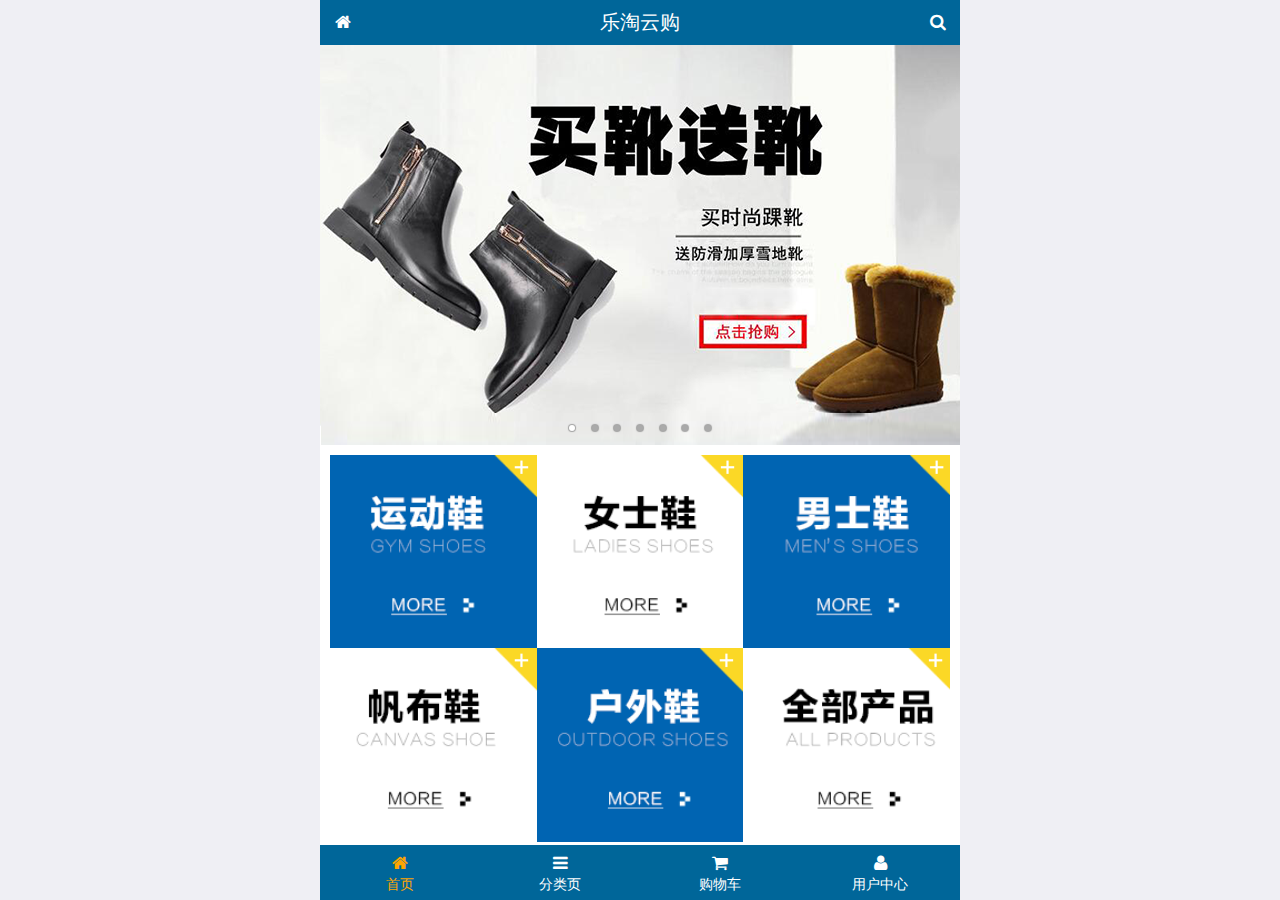
<file: public/front/index.html>
<!doctype html>
<html lang="en">
<head>
  <meta charset="UTF-8">
  <meta name="viewport" content="width=device-width, user-scalable=no,
   initial-scale=1.0, maximum-scale=1.0, minimum-scale=1.0">
  <title>乐淘商城</title>
  <link rel="stylesheet" href="./lib/mui/css/mui.css">
  <link rel="stylesheet" href="./lib/fa/css/font-awesome.min.css">
  <link rel="stylesheet" href="./css/common.css">
  <link rel="stylesheet" href="./css/index.css">
</head>
<body>
<div class="lt_container">
  <!--头部-->
  <div class="lt_header">
    <a href="index.html" class="home"><i class="fa fa-home"></i></a>
    <h3>乐淘云购</h3>
    <a href="search.html" class="search"><i class="fa fa-search"></i></a>
  </div>

  <!--主体部分-->
  <div class="lt_main">
    <div class="mui-scroll-wrapper">
      <div class="mui-scroll">
        <!--这里放置真实显示的DOM内容-->
        <!--轮播组件-->
        <div class="mui-slider">
          <div class="mui-slider-group mui-slider-loop">
            <div class="mui-slider-item mui-slider-item-duplicate"><a href="#"><img src="./images/banner6.png" /></a></div>
            <div class="mui-slider-item"><a href="#"><img src="./images/banner1.png" /></a></div>
            <div class="mui-slider-item"><a href="#"><img src="./images/banner2.png" /></a></div>
            <div class="mui-slider-item"><a href="#"><img src="./images/banner3.png" /></a></div>
            <div class="mui-slider-item"><a href="#"><img src="./images/banner4.png" /></a></div>
            <div class="mui-slider-item"><a href="#"><img src="./images/banner5.png" /></a></div>
            <div class="mui-slider-item"><a href="#"><img src="./images/banner6.png" /></a></div>
            <div class="mui-slider-item mui-slider-item-duplicate"><a href="#"><img src="./images/banner1.png" /></a></div>
          </div>

          <!--分页器-->
          <div class="mui-slider-indicator">
            <div class="mui-indicator mui-active"></div>
            <div class="mui-indicator"></div>
            <div class="mui-indicator"></div>
            <div class="mui-indicator"></div>
            <div class="mui-indicator"></div>
            <div class="mui-indicator"></div>
            <div class="mui-indicator"></div>
          </div>
        </div>

        <!--导航-->
        <div class="lt_nav">
          <ul class="mui-clearfix">
            <li><a href="javascript:;"><img src="./images/nav1.png" alt=""></a></li>
            <li><a href="javascript:;"><img src="./images/nav2.png" alt=""></a></li>
            <li><a href="javascript:;"><img src="./images/nav3.png" alt=""></a></li>
            <li><a href="javascript:;"><img src="./images/nav4.png" alt=""></a></li>
            <li><a href="javascript:;"><img src="./images/nav5.png" alt=""></a></li>
            <li><a href="javascript:;"><img src="./images/nav6.png" alt=""></a></li>
          </ul>
        </div>

        <!--产品模块-->
        <div class="lt_product">
          <ul>
            <li>
              <a href="javascript:;">
                <img src="./images/product.jpg" alt="">
                <p class="mui-ellipsis-2">adidas阿迪达斯 男式 场下休闲篮球鞋S83700场下休闲篮球鞋S83700 adidas阿迪达斯
                  男式 场下休闲篮球鞋S83700场下休闲篮球鞋S83700 </p>
                <p>
                  <span class="price">￥666</span>
                  <span class="oldPrice">￥999</span>
                </p>
                <button class="mui-btn mui-btn-primary">立即购买</button>
              </a>
            </li>
            <li>
              <a href="javascript:;">
                <img src="./images/product.jpg" alt="">
                <p class="mui-ellipsis-2">adidas阿迪达斯 男式 场下休闲篮球鞋S83700场下休闲篮球鞋S83700 adidas阿迪达斯
                  男式 场下休闲篮球鞋S83700场下休闲篮球鞋S83700 </p>
                <p>
                  <span class="price">￥666</span>
                  <span class="oldPrice">￥999</span>
                </p>
                <button class="mui-btn mui-btn-primary">立即购买</button>
              </a>
            </li>
            <li>
              <a href="javascript:;">
                <img src="./images/product.jpg" alt="">
                <p class="mui-ellipsis-2">adidas阿迪达斯 男式 场下休闲篮球鞋S83700场下休闲篮球鞋S83700 adidas阿迪达斯
                  男式 场下休闲篮球鞋S83700场下休闲篮球鞋S83700 </p>
                <p>
                  <span class="price">￥666</span>
                  <span class="oldPrice">￥999</span>
                </p>
                <button class="mui-btn mui-btn-primary">立即购买</button>
              </a>
            </li>
            <li>
              <a href="javascript:;">
                <img src="./images/product.jpg" alt="">
                <p class="mui-ellipsis-2">adidas阿迪达斯 男式 场下休闲篮球鞋S83700场下休闲篮球鞋S83700 adidas阿迪达斯
                  男式 场下休闲篮球鞋S83700场下休闲篮球鞋S83700 </p>
                <p>
                  <span class="price">￥666</span>
                  <span class="oldPrice">￥999</span>
                </p>
                <button class="mui-btn mui-btn-primary">立即购买</button>
              </a>
            </li>
            <li>
              <a href="javascript:;">
                <img src="./images/product.jpg" alt="">
                <p class="mui-ellipsis-2">adidas阿迪达斯 男式 场下休闲篮球鞋S83700场下休闲篮球鞋S83700 adidas阿迪达斯
                  男式 场下休闲篮球鞋S83700场下休闲篮球鞋S83700 </p>
                <p>
                  <span class="price">￥666</span>
                  <span class="oldPrice">￥999</span>
                </p>
                <button class="mui-btn mui-btn-primary">立即购买</button>
              </a>
            </li>
            <li>
              <a href="javascript:;">
                <img src="./images/product.jpg" alt="">
                <p class="mui-ellipsis-2">adidas阿迪达斯 男式 场下休闲篮球鞋S83700场下休闲篮球鞋S83700 adidas阿迪达斯
                  男式 场下休闲篮球鞋S83700场下休闲篮球鞋S83700 </p>
                <p>
                  <span class="price">￥666</span>
                  <span class="oldPrice">￥999</span>
                </p>
                <button class="mui-btn mui-btn-primary">立即购买</button>
              </a>
            </li>
            <li>
              <a href="javascript:;">
                <img src="./images/product.jpg" alt="">
                <p class="mui-ellipsis-2">adidas阿迪达斯 男式 场下休闲篮球鞋S83700场下休闲篮球鞋S83700 adidas阿迪达斯
                  男式 场下休闲篮球鞋S83700场下休闲篮球鞋S83700 </p>
                <p>
                  <span class="price">￥666</span>
                  <span class="oldPrice">￥999</span>
                </p>
                <button class="mui-btn mui-btn-primary">立即购买</button>
              </a>
            </li>
            <li>
              <a href="javascript:;">
                <img src="./images/product.jpg" alt="">
                <p class="mui-ellipsis-2">adidas阿迪达斯 男式 场下休闲篮球鞋S83700场下休闲篮球鞋S83700 adidas阿迪达斯
                  男式 场下休闲篮球鞋S83700场下休闲篮球鞋S83700 </p>
                <p>
                  <span class="price">￥666</span>
                  <span class="oldPrice">￥999</span>
                </p>
                <button class="mui-btn mui-btn-primary">立即购买</button>
              </a>
            </li>

          </ul>
        </div>
      </div>
    </div>
  </div>

  <!--底部-->
  <div class="lt_footer">
    <ul class="mui-clearfix">
      <li>
        <a href="index.html" class="current">
          <i class="fa fa-home"></i>
          <p>首页</p>
        </a>
      </li>
      <li>
        <a href="category.html">
          <i class="fa fa-bars"></i>
          <p>分类页</p>
        </a>
      </li>
      <li>
        <a href="cart.html">
          <i class="fa fa-shopping-cart"></i>
          <p>购物车</p>
        </a>
      </li>
      <li>
        <a href="user.html">
          <i class="fa fa-user"></i>
          <p>用户中心</p>
        </a>
      </li>
    </ul>
  </div>
</div>

<script src="./lib/mui/js/mui.js"></script>
<script src="./lib/zepto/zepto.min.js"></script>
<script src="./lib/artTemplate/template-web.js"></script>
<script src="./js/common.js"></script>
<script src="./js/index.js"></script>
</body>
</html>
</file>
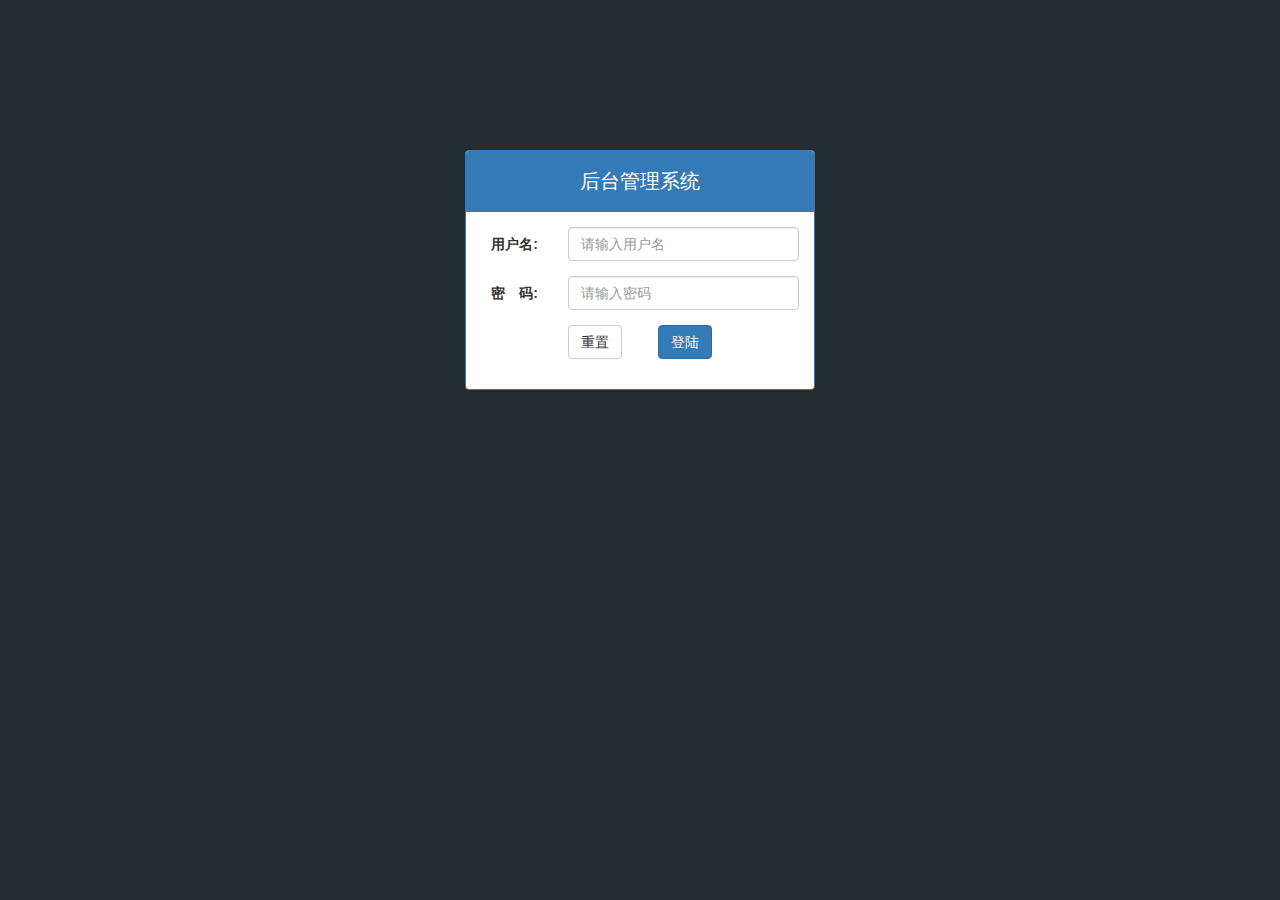
<file: public/back/login.html>
<!doctype html>
<html lang="en">
<head>
  <meta charset="UTF-8">
  <title>乐淘</title>
  <link rel="stylesheet" href="./lib/bootstrap/css/bootstrap.min.css">
  <link rel="stylesheet" href="./css/common.css">
  <link rel="stylesheet" href="./lib/bootstrap-validator/css/bootstrapValidator.min.css">
  <link rel="stylesheet" href="./lib/nprogress/nprogress.css">
</head>
<body class="body-bg">
  <div class="container">
    <div class="col-lg-4 col-lg-offset-4 mgt_150">
      <div class="panel panel-primary">
        <div class="panel-heading">
          <h3 class="panel-title">后台管理系统</h3>
        </div>
        <div class="panel-body">
          <form class="form-horizontal login">
            <div class="form-group">
              <label for="inputEmail3" class="col-sm-3 control-label">用户名:</label>
              <div class="col-sm-9">
                <input type="text" name="username" class="form-control" id="inputEmail3" placeholder="请输入用户名">
              </div>
            </div>
            <div class="form-group">
              <label for="inputPassword3" class="col-sm-3 control-label">密　码:</label>
              <div class="col-sm-9">
                <input type="password" name="password" class="form-control" id="inputPassword3" placeholder="请输入密码">
              </div>
            </div>
            <div class="form-group">
              <div class="col-sm-offset-3 col-sm-6">
                <button type="reset" class="btn btn-default btn-reset">重置</button>
                <button type="submit" class="btn btn-primary pull-right btn-login">登陆</button>
              </div>
            </div>
          </form>
        </div>
      </div>
    </div>
  </div>
  <script src="./lib/jquery/jquery.min.js"></script>
  <script src="./lib/bootstrap/js/bootstrap.min.js"></script>
  <script src="./lib/bootstrap-validator/js/bootstrapValidator.min.js"></script>
  <script src="./lib/nprogress/nprogress.js"></script>
  <script src="js/login.js"></script>
  <script src="./js/common.js"></script>
</body>
</html>
</file>
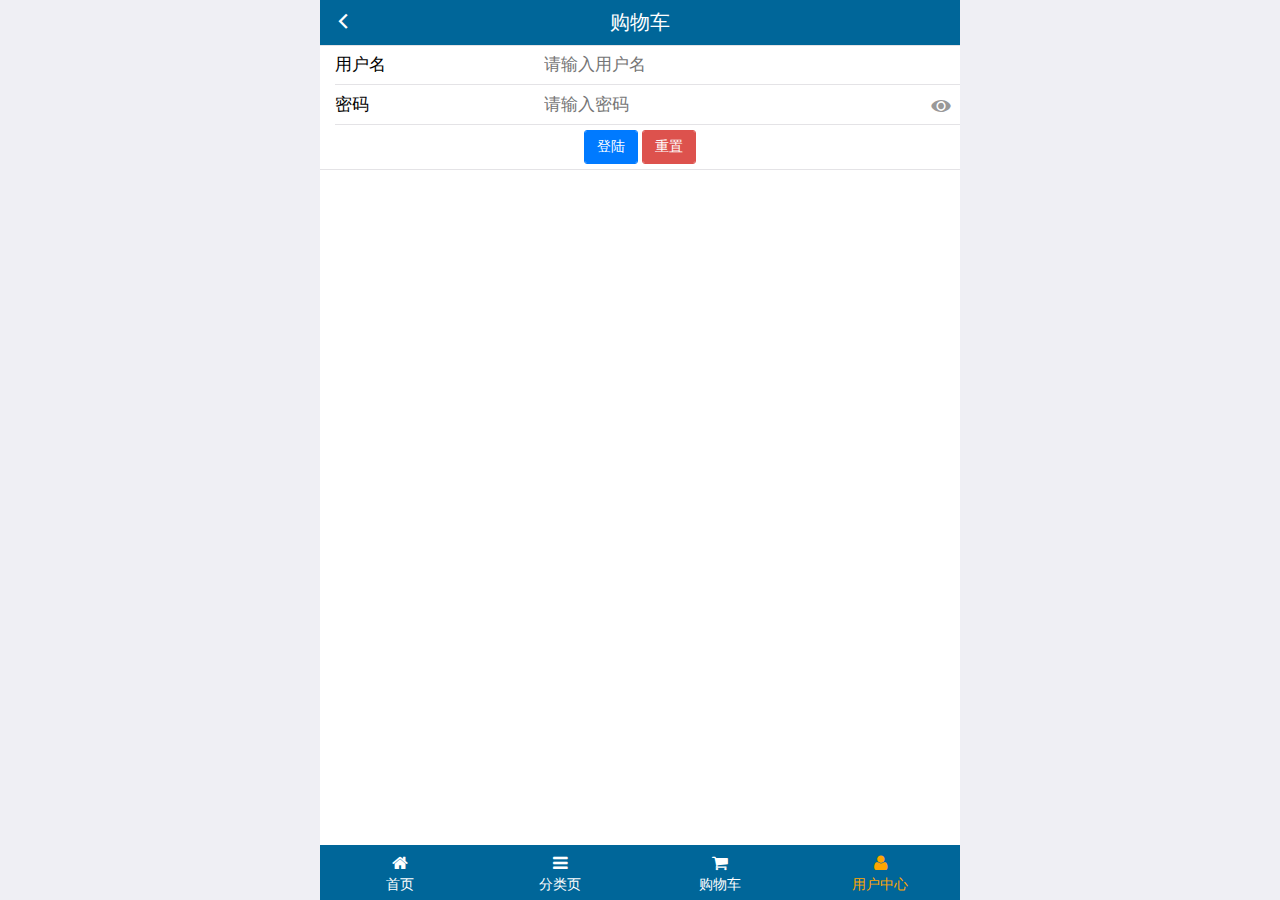
<file: public/front/login.html>
<!doctype html>
<html lang="en">
<head>
  <meta charset="UTF-8">
  <meta name="viewport" content="width=device-width, user-scalable=no,
   initial-scale=1.0, maximum-scale=1.0, minimum-scale=1.0">
  <title>登陆</title>
  <link rel="stylesheet" href="./lib/mui/css/mui.css">
  <link rel="stylesheet" href="./lib/fa/css/font-awesome.min.css">
  <link rel="stylesheet" href="./css/common.css">
</head>
<body>
<div class="lt_container">
  <!--头部-->
  <div class="lt_header">
    <a href="javascript: history.back();" class="home"><i class="mui-icon mui-icon-back"></i></a>
    <h3>购物车</h3>
  </div>

  <!--主体部分-->
  <div class="lt_main">
    <div class="main_left">
      <div class="mui-scroll-wrapper">
        <div class="mui-scroll">
          <!--这里放置真实显示的DOM内容-->
          <ul>
            <!--模板渲染-->
          </ul>
        </div>
      </div>
    </div>

    <div class="main_right">
      <div class="mui-scroll-wrapper">
        <div class="mui-scroll">
          <!--这里放置真实显示的DOM内容-->
          <form class="mui-input-group">
            <div class="mui-input-row">
              <label>用户名</label>
              <input type="text" class="mui-input-clear username" placeholder="请输入用户名" name="username">
            </div>
            <div class="mui-input-row">
              <label>密码</label>
              <input type="password" class="mui-input-password password" placeholder="请输入密码" name="password">
            </div>
            <div class="mui-button-row">
              <button type="button" class="mui-btn mui-btn-primary btn_login" >登陆</button>
              <button type="reset" class="mui-btn mui-btn-danger" >重置</button>
            </div>
          </form>
        </div>
      </div>
    </div>
  </div>

  <!--底部-->
  <div class="lt_footer">
    <ul class="mui-clearfix">
      <li>
        <a href="index.html">
          <i class="fa fa-home"></i>
          <p>首页</p>
        </a>
      </li>
      <li>
        <a href="category.html">
          <i class="fa fa-bars"></i>
          <p>分类页</p>
        </a>
      </li>
      <li>
        <a href="cart.html">
          <i class="fa fa-shopping-cart"></i>
          <p>购物车</p>
        </a>
      </li>
      <li>
        <a href="user.html" class="current">
          <i class="fa fa-user"></i>
          <p>用户中心</p>
        </a>
      </li>
    </ul>
  </div>
</div>


<!--模板-->

<script src="./lib/mui/js/mui.js"></script>
<script src="./lib/zepto/zepto.min.js"></script>
<script src="./lib/artTemplate/template-web.js"></script>
<script src="./js/common.js"></script>
<script src="./js/login.js"></script>
</body>
</html>
</file>
<file: public/front/css/common.css>
html,
body {
    height: 100%;
    width: 100%;
}
* {
    margin: 0;
    padding: 0;
    list-style: none;
}
.lt_container {
    max-width: 640px;
    min-width: 320px;
    background-color: #fff;
    height: 100%;
    margin: 0 auto;
    padding: 45px 0 55px 0;
    position: relative;
    overflow: hidden;
}

.lt_header {
    height: 45px;
    width: 100%;
    background-color: #006699;
    position: absolute;
    left: 0;
    top: 0;
    padding: 0 45px;
}

.lt_header a {
    width: 45px;
    height: 45px;
    position: absolute;
    left: 0;
    top: 0;
    line-height: 45px;
    text-align: center;
    color: #fff;
}
.lt_header .search {
    left: auto;
    right: 0;
}
.lt_header h3 {
    color: #fff;
    font-size: 20px;
    font-weight: 400;
    line-height: 45px;
    text-align: center;
    margin: 0;
}

.lt_footer {
    width: 100%;
    height: 55px;
    position: absolute;
    left: 0;
    bottom: 0;
    background-color: #006699;
}
.lt_footer li {
    width: 25%;
    color: #fff;
    float: left;
}
.lt_footer a {
    color: #fff;
    display: block;
    height: 100%;
    text-align: center;
    padding-top: 8px;
}

.lt_footer a p {
    color: #fff;
}
.lt_footer a.current {
    color: orange;
}
.lt_footer a.current p {
    color: orange;
}
.lt_main {
    width: 100%;
    height: 100%;
    overflow: hidden;
    position: relative;
}

/*公共search部分*/
.lt_search {
    padding: 10px 10px 0 10px;
    position: relative;
}
.lt_search .search_input {
    border-color: #007aff;
    height: 34px;
    font-size: 14px;
}
.lt_search .search_btn {
    position: absolute;
    right: 10px;
    top: 10px;
    border-radius: 0 5px 5px 0;
}


.lt_size span {
    height: 25px;
    width: 25px;
    display: inline-block;
    line-height: 25px;
    text-align: center;
    color: #666;
    margin: 3px 0;
    font-size: 12px;
    border: 1px solid #ccc;
}
.lt_size span.current {
    color: #fff;
    background-color: orange;
}
</file>
<file: public/front/css/index.css>
.lt_nav {
    padding: 10px;
}
img {
    width: 100%;
    display: block;
}
.lt_nav li {
    float: left;
    width: 33.33%;

}
.lt_product {
    padding: 10px;

}
.lt_product li{
    float: left;
    width: 48%;
    border: 1px solid #ccc;
    margin-bottom: 10px;
    padding: 10px;
}
.lt_product li:nth-child(2n+1) {
    margin-right: 4%;
}
.lt_product li a {
    display: block;
    text-align: center;
}
.lt_product li img {
    width: 150px;
    margin: 0 auto;
}
.lt_product .oldPrice {
    text-decoration: line-through;
}
.lt_product .price {
    color: red;
}
</file>
<file: public/back/css/common.css>
.body-bg {
    background-color: #222D32;
}

a,
a:link,
a:visited,
a:hover,
a:active {
    text-decoration: none;
}

ul,
li{
   padding: 0;
   margin: 0;
}
ul {
    list-style: none;
}
.panel .panel-title {
    height: 40px;
    font-size: 20px;
    text-align: center;
    line-height: 40px;
}

.mgt_150 {
    margin-top: 150px;
}
.red {
    color: red;
}
.mgb-20 {
    margin-bottom: 20px;
}
/*侧边栏*/
.lt-aside {
    z-index: 999;
    width: 180px;
    background-color: #222D32;
    height: 100%;
    position: fixed;
    left: 0;
    top: 0;
    transition: all 1s;
}
.lt-aside a {
    color: #fff;
}
.lt-aside.hidemenu {
    left: -180px;
}
.lt-aside .title {
    height: 50px;
    font-size: 20px;
    text-align: center;
    line-height: 50px;
}
.lt-aside .picture {
    padding: 30px 0;
}
.picture a {
    width: 100%;
    display: block;
    text-align: center;
}
.picture img {
    width: 80px;
    height: 80px;
    border-radius: 50%;
}
.picture p {
    font-size: 20px;
    color: #fff;
    text-align: center;
    padding-top: 10px;
}
.cate a {
    display: block;
    width: 100%;
    padding-left: 50px;
    height: 40px;
    line-height: 40px;
    border-left: 3px solid transparent;
}
a.active {
    background-color: #1D1F21;
    border-color: #006699;
}
.cate i {
    padding-right: 5px;
}
.second {
    display: none;
}
.second a {
    padding-left: 65px;
}


.main {
    padding-left: 180px;
    padding-top: 50px;
    transition: all 1s;
}
.main.hidemenu {
    padding-left: 0;
}
.lt-topbar {
    padding-left: 180px;
    height: 50px;
    width: 100%;
    background-color: #3C8DBC;
    position: fixed;
    top: 0;
    left: 0;
    transition: all 1s;
}
.lt-topbar a {
    color: #fff;
}
.lt-topbar.hidemenu {
    padding-left: 0;
}
.main .lt-topbar a {
    width: 50px;
    height: 50px;
    line-height: 50px;
    text-align: center;
    font-size: 16px;
}

.breadcrumb {
    margin: 20px 0;
}

.lt-content th,
td{
    text-align: center;
}
.lt-content .table td {
    vertical-align: middle;
}

.btn-addCate {
    margin-bottom: 20px;
}
</file>
<file: public/back/lib/nprogress/nprogress.css>
/* Make clicks pass-through */
#nprogress {
  pointer-events: none;
}

#nprogress .bar {
  background: greenyellow;

  position: fixed;
  z-index: 10000;
  top: 0;
  left: 0;

  width: 100%;
  height: 2px;
}

/* Fancy blur effect */
#nprogress .peg {
  display: block;
  position: absolute;
  right: 0px;
  width: 100px;
  height: 100%;
  box-shadow: 0 0 10px #29d, 0 0 5px #29d;
  opacity: 1.0;

  -webkit-transform: rotate(3deg) translate(0px, -4px);
      -ms-transform: rotate(3deg) translate(0px, -4px);
          transform: rotate(3deg) translate(0px, -4px);
}

/* Remove these to get rid of the spinner */
#nprogress .spinner {
  display: block;
  position: fixed;
  z-index: 1031;
  top: 15px;
  right: 15px;
}

#nprogress .spinner-icon {
  width: 18px;
  height: 18px;
  box-sizing: border-box;

  border: solid 2px transparent;
  border-top-color: #29d;
  border-left-color: #29d;
  border-radius: 50%;

  -webkit-animation: nprogress-spinner 400ms linear infinite;
          animation: nprogress-spinner 400ms linear infinite;
}

.nprogress-custom-parent {
  overflow: hidden;
  position: relative;
}

.nprogress-custom-parent #nprogress .spinner,
.nprogress-custom-parent #nprogress .bar {
  position: absolute;
}

@-webkit-keyframes nprogress-spinner {
  0%   { -webkit-transform: rotate(0deg); }
  100% { -webkit-transform: rotate(360deg); }
}
@keyframes nprogress-spinner {
  0%   { transform: rotate(0deg); }
  100% { transform: rotate(360deg); }
}
</file>
<file: public/back/lib/bootstrap-validator/css/bootstrapValidator.min.css>
/*!
 * BootstrapValidator (http://bootstrapvalidator.com)
 * The best jQuery plugin to validate form fields. Designed to use with Bootstrap 3
 *
 * @version     v0.5.1, built on 2014-08-22 4:55:09 PM
 * @author      https://twitter.com/nghuuphuoc
 * @copyright   (c) 2013 - 2014 Nguyen Huu Phuoc
 * @license     MIT
 */

.bv-form .help-block{margin-bottom:0}.bv-form .tooltip-inner{text-align:left}.nav-tabs li.bv-tab-success>a{color:#3c763d}.nav-tabs li.bv-tab-error>a{color:#a94442}
</file>
